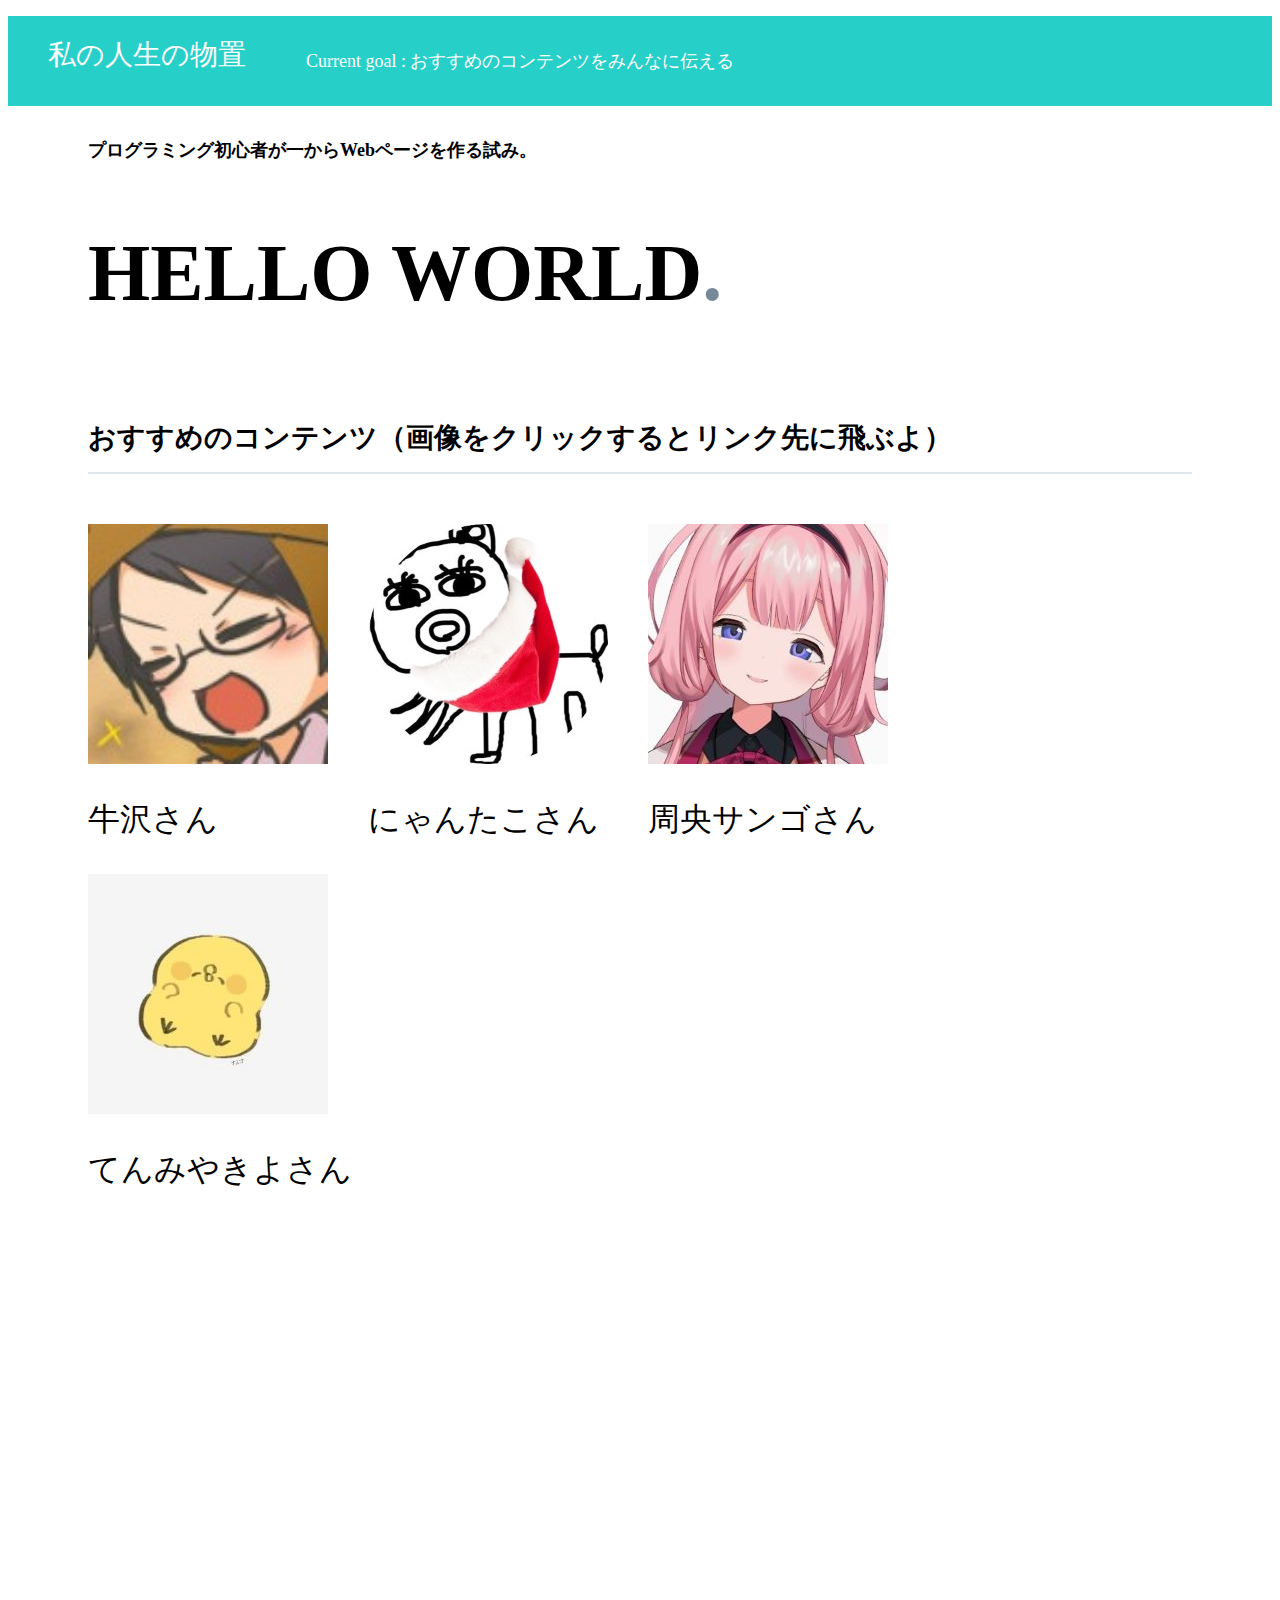
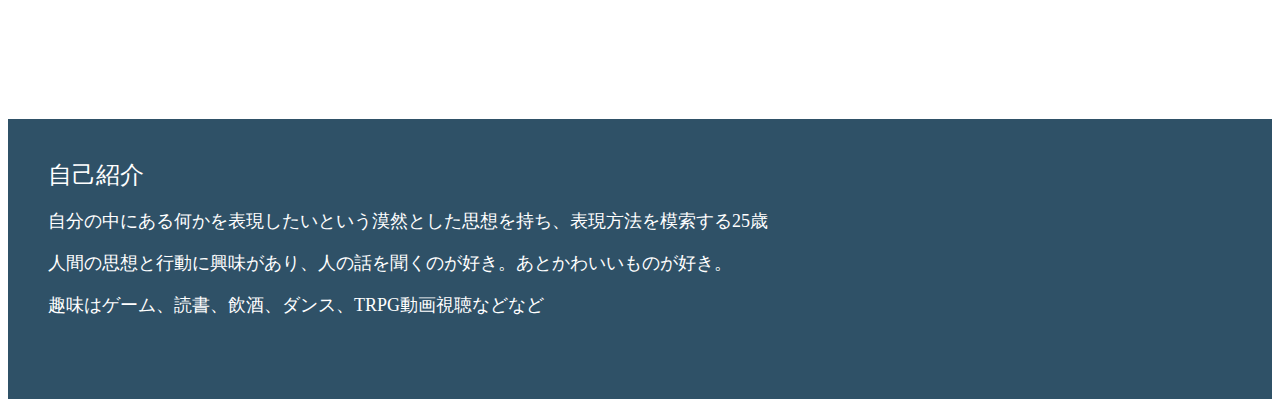
<file: src/index.html>
<!DOCTYPE html>
<html>
  <head>
    <meta charset="utf-8">
    <title>私の人生の物置</title>
    <link rel="stylesheet" href="stylesheet.css">
  </head>

  <body>
    <div class="header">
      <div class="header-logo">私の人生の物置</div>
      <div class="header-list">
        <ul>
          <li>Current goal : おすすめのコンテンツをみんなに伝える</li>
        </ul>
      </div>
    </div>

    <div class="main">
      <div class="copy-container">
        <h1>プログラミング初心者が一からWebページを作る試み。</h1>
        <h2>HELLO WORLD<span>.</span></h2>
      </div>
      
      <div class="contents">
        <h3 class="section-title">おすすめのコンテンツ（画像をクリックするとリンク先に飛ぶよ）</h3>
        
        <div class="contents-item">
          <a href="https://www.youtube.com/c/ushizawa16">
            <img src="ushizawa_240x240.jpg">
          </a>
          <p>牛沢さん</p>
        </div>

        <div class="contents-item">
          <a href="https://www.youtube.com/channel/UC6XdFs8T6Ei54O0FYl3PVVA">
            <img src="Nyantako_240x240.jpg">
          </a>
          <p>にゃんたこさん</p>
        </div>

        <div class="contents-item">
          <a href="https://www.youtube.com/channel/UCL_O_HXgLJx3Auteer0n0pA">
            <img src="Suosango_240x240.jpg">
          </a>
          <p>周央サンゴさん</p>
        </div> 

        <div class="contents-item">
          <a href="https://twitter.com/tenmiyakiyo">
            <img src="tenmiyakiyo_240x240.jpg">
          </a>
          <p>てんみやきよさん</p>
        </div>

      </div>
      
      <!--
      <div class="contact-form">
        <h3 class="section-title">お問い合わせ</h3>
        <p>メールアドレス（必須）</p>
        <input>
        
        <p>お問い合わせ内容（必須）</p>
        <textarea></textarea>
        
        <p>※必須項目は必ずご入力ください</p>
        <input class="contact-submit" type="submit" value="送信">
      </div>
      -->
    </div>

    <div class="footer">
      <div class="footer-logo">自己紹介</div>
      <p>自分の中にある何かを表現したいという漠然とした思想を持ち、表現方法を模索する25歳</p>
      <p>人間の思想と行動に興味があり、人の話を聞くのが好き。あとかわいいものが好き。</p>
      <p>趣味はゲーム、読書、飲酒、ダンス、TRPG動画視聴などなど</p>

      <div class="footer-list">
        <ul>
          <li></li>
          <li></li>
          <li></li>
        </ul>
      </div>
    </div>
  </body>

</html>
</file>
<file: src/stylesheet.css>
body {
    font-family: "Avenir Next";
  }
  
  li {
    list-style: none;
  }
  
  .header {
    background-color: #26d0c9;
    color: #fff;
    height: 90px;
  }
  
  .header-logo {
    float: left;
    font-size: 28px;
    padding: 20px 40px;
  }
  
  .header-list li {
    float: left;
    padding: 33px 20px;
    font-size:18px;
  }
  
  .main {
    padding-top:20px;
    padding-left:80px;
    padding-right:80px;
    padding-bottom:100px;
  }
  
  .copy-container h1 {
    font-size: 18px;
  }
  
  .copy-container h2 {
    font-size: 80px;
  }
  
  .copy-container span {
    color: #778899;
  }
  
  .contents {
    height: 1200px;
    margin-top: 100px;
  }
  
  .section-title {
    border-bottom: 2px solid #dee7ec;
    font-size: 28px;
    padding-bottom: 15px;
    margin-bottom: 50px;
  }

  h4 {
    font-size:28px;
  }
  
  .contents-item {
    float: left;
    margin-right: 40px;
  }
  
  .contents-item p {
    font-size: 32px;
    margin-top: 30px;
  }
 
  .contact-form {
    padding-top: 100px;
  }
  
  input,textarea {
    width:400px;
    margin-top:10px;
    margin-bottom:30px;
    padding:20px;
    font-size:18px;
    border:1px solid #dee7ec;
  }
  
  .contact-submit {
    background-color:#dee7ec;
    color:#889eab;
  }
  
  .footer {
    background-color: #2f5167;
    color: #fff;
    height: 200px;
    padding: 40px;
  }
  
  .footer-logo {
    /*float: left;*/
    font-size: 24px;
  }

  .footer p {
    font-size:18px;
  }
  
/*
  .footer-list {
    float: right;
  }
  
  .footer-list li {
    padding-bottom: 20px;
  }
*/
</file>
